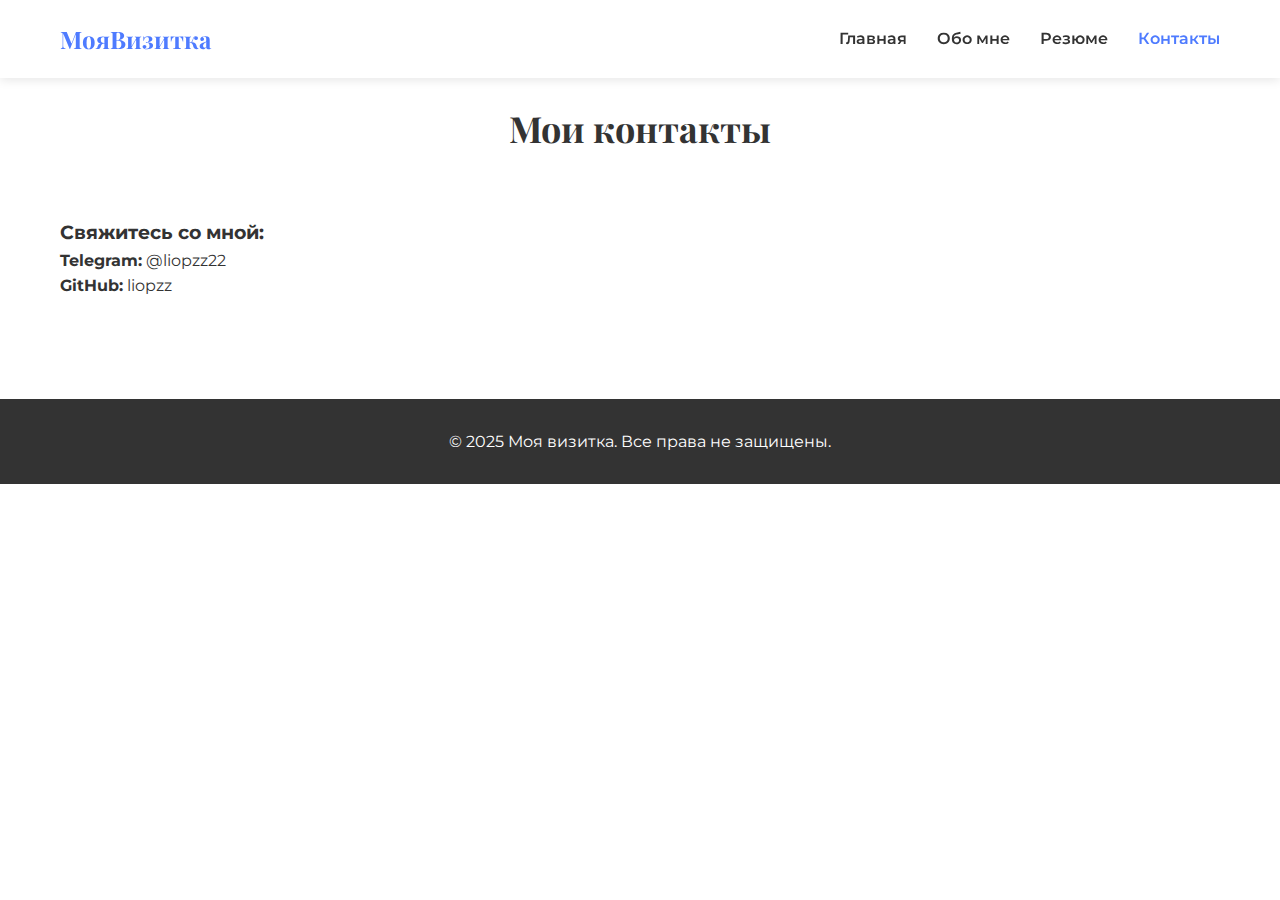
<file: contacts.html>
<!DOCTYPE html>
<html lang="ru">
<head>
    <meta charset="UTF-8">
    <meta name="viewport" content="width=device-width, initial-scale=1.0">
    <title>Контакты - Моя визитка</title>
    <link rel="stylesheet" href="style.css">
    <link href="https://fonts.googleapis.com/css2?family=Montserrat:wght@400;600&family=Playfair+Display:wght@400;700&display=swap" rel="stylesheet">
</head>
<body>
    <header class="header">
        <div class="container">
            <div class="header-inner">
                <div class="logo">МояВизитка</div>
                <nav class="nav">
                    <a class="nav-link" href="index.html">Главная</a>
                    <a class="nav-link" href="aboutme.html">Обо мне</a>
                    <a class="nav-link" href="resume.html">Резюме</a>
                    <a class="nav-link active" href="contacts.html">Контакты</a>
                </nav>
            </div>
        </div>
    </header>

    <section class="section">
        <div class="container">
            <h2 class="section-title">Мои контакты</h2>
            <div class="contacts-simple">
                <div class="contact-card">
                    <h3>Свяжитесь со мной:</h3>
                    <p><strong>Telegram:</strong> 
                        <a href="https://t.me/liopzz22" target="_blank" class="telegram-link">@liopzz22</a>
                    </p>
                    <p><strong>GitHub:</strong> 
                        <a href="https://github.com/liopzz" target="_blank" class="github-link">liopzz</a>
                    </p>
                </div>
            </div>
        </div>
    </section>

    <footer class="footer">
        <div class="container">
            <p>© 2025 Моя визитка. Все права не защищены.</p>
        </div>
    </footer>
</body>
</html>
</file>
<file: style.css>
* {
    margin: 0;
    padding: 0;
    box-sizing: border-box;
}

body {
    font-family: 'Montserrat', sans-serif;
    line-height: 1.6;
    color: #333;
}

.container {
    width: 100%;
    max-width: 1200px;
    margin: 0 auto;
    padding: 0 20px;
}

a {
    text-decoration: none;
    color: inherit;
}

.btn {
    display: inline-block;
    background: #4e7bff;
    color: white;
    padding: 12px 30px;
    border-radius: 30px;
    font-weight: 600;
    transition: all 0.3s ease;
    border: none;
    cursor: pointer;
}

.btn:hover {
    background: #3a6ae8;
    transform: translateY(-2px);
}


.header {
    background: white;
    box-shadow: 0 2px 10px rgba(0, 0, 0, 0.1);
    position: fixed;
    width: 100%;
    z-index: 100;
}

.header-inner {
    display: flex;
    justify-content: space-between;
    align-items: center;
    padding: 20px 0;
}

.logo {
    font-family: 'Playfair Display', serif;
    font-size: 24px;
    font-weight: 700;
    color: #4e7bff;
}

.nav {
    display: flex;
    gap: 30px;
}

.nav-link {
    font-weight: 600;
    transition: color 0.3s;
}

.nav-link:hover {
    color: #4e7bff;
}


.intro {
    padding: 180px 0 100px;
    background: linear-gradient(135deg, #f5f7fa 0%, #c3cfe2 100%);
    text-align: center;
}

.intro-title {
    font-family: 'Playfair Display', serif;
    font-size: 48px;
    margin-bottom: 20px;
    font-weight: 700;
}

.intro-title span {
    color: #4e7bff;
}

.intro-subtitle {
    font-size: 24px;
    color: #666;
    margin-bottom: 40px;
    font-weight: 400;
}


.section {
    padding: 100px 0;
}

.section-dark {
    background: #f5f7fa;
}

.section-title {
    font-family: 'Playfair Display', serif;
    font-size: 36px;
    text-align: center;
    margin-bottom: 60px;
    font-weight: 700;
    color: #333;
}


.about-content {
    display: flex;
    align-items: center;
    gap: 50px;
}

.about-photo-cat {
    width: 300px;
    height: 400px;
    border-radius: 10%;
    object-fit: cover;
    box-shadow: 0 10px 30px rgba(0, 0, 0, 0.1);
}

.hello-photo {
    width: 300px;
    height: 300px;
    border-radius: 50%;
    object-fit: cover;
    box-shadow: 0 10px 30px rgba(0, 0, 0, 0.1);
}
.about-text {
    flex: 1;
}

.about-text p {
    margin-bottom: 20px;
}


.skills {
    display: flex;
    justify-content: center;
    gap: 30px;
    flex-wrap: wrap;
}

.skill-item {
    background: white;
    padding: 30px;
    border-radius: 10px;
    text-align: center;
    width: 280px;
    box-shadow: 0 5px 15px rgba(0, 0, 0, 0.05);
    transition: transform 0.3s;
}

.skill-item:hover {
    transform: translateY(-10px);
}

.skill-photo {
    width: 150px;
    height: 150px;
    border-radius: 50%;
    object-fit: cover;
    box-shadow: 0 10px 30px rgba(0, 0, 0, 0.1);
}

.skill-title {
    font-size: 20px;
    margin-bottom: 15px;
    color: #4e7bff;
}



.footer {
    background: #333;
    color: white;
    text-align: center;
    padding: 30px 0;
}

@media (max-width: 768px) {
    .about-content {
        flex-direction: column;
        text-align: center;
    }
    
    .contacts {
        flex-direction: column;
    }
    
    .intro-title {
        font-size: 36px;
    }
    
    .intro-subtitle {
        font-size: 20px;
    }
}

@media (max-width: 480px) {
    .nav {
        gap: 15px;
    }
    
    .skills {
        flex-direction: column;
        align-items: center;
    }
}
.contacts {
    display: flex;
    gap: 50px;
}

.contact-info {
    flex: 1;
}

.contact-info p {
    margin-bottom: 20px;
}

.social-links {
    display: flex;
    gap: 15px;
    margin-top: 20px;
}

.social-link {
    background: #4e7bff;
    color: white;
    padding: 8px 15px;
    border-radius: 20px;
    font-size: 14px;
    transition: all 0.3s;
}

.social-link:hover {
    background: #3a6ae8;
}

.contact-form {
    flex: 1;
    display: flex;
    flex-direction: column;
    gap: 20px;
}

.contact-form input,
.contact-form textarea {
    padding: 15px;
    border: 1px solid #ddd;
    border-radius: 5px;
    font-family: inherit;
    font-size: 16px;
    width: 100%;
}

.contact-form textarea {
    height: 150px;
    resize: vertical;
}

.nav-link.active {
    color: #4e7bff;
    font-weight: 600;
}
</file>
